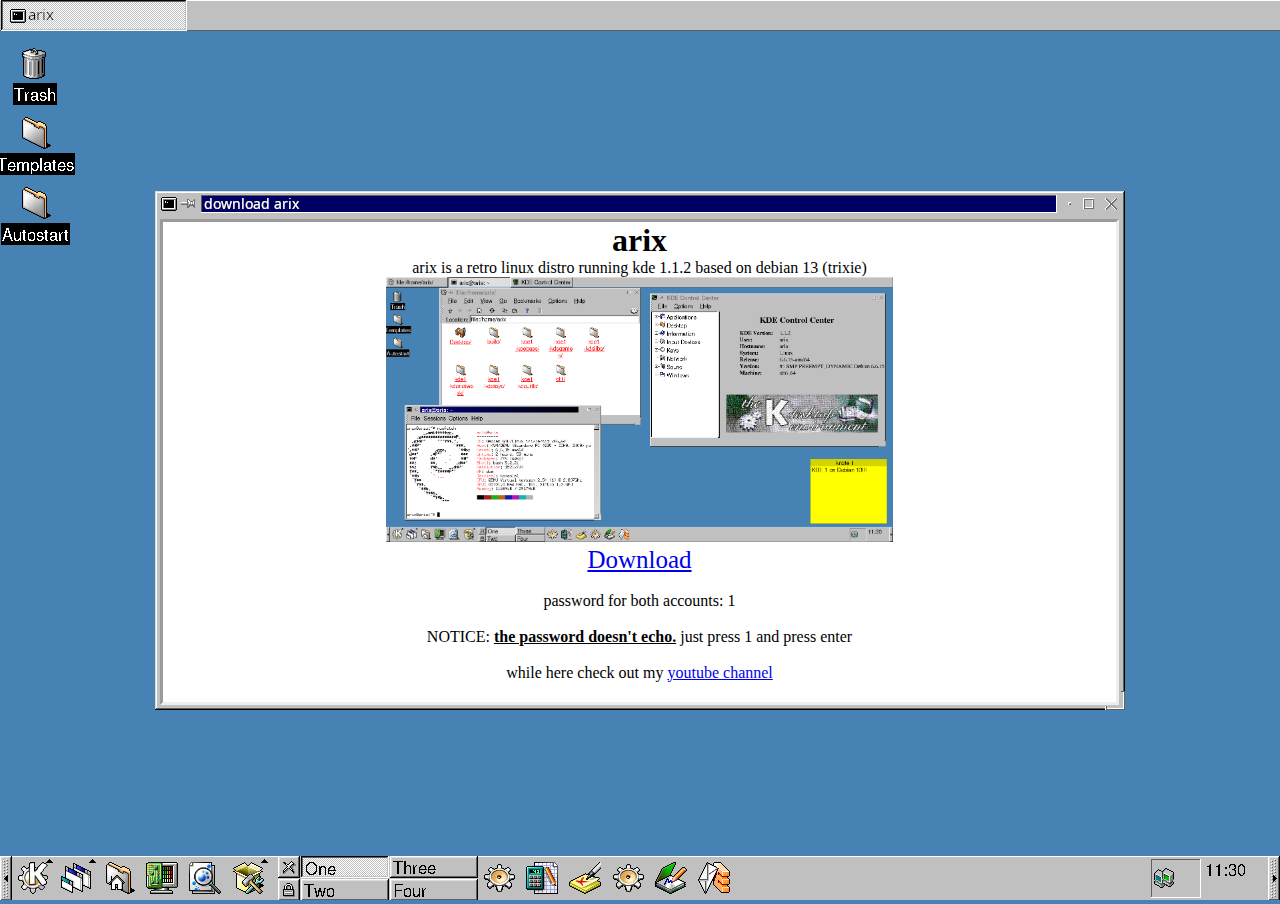
<file: index.html>
<!DOCTYPE html>
<html lang="en">
<head>
    <meta charset="UTF-8">
    <meta name="viewport" content="width=device-width, initial-scale=1.0">
    <meta name="google-site-verification" content="4paKlrvtQ_-1Zn-Iw03TaYK_j0ewPiiJ3h5aLQwaKPI" />
    <title>arix linux with kde1</title>
    <style>
        *{
            margin: 0;
            padding: 0;
        }
        .taskman{
            height: 31px;
            width: 100%;
            background: url("tman_txt.png");
        }
        .tmanicons{
            height: 100%;
            background: url("tman.png");
            background-repeat: no-repeat;
        }
        .taskbar{
            bottom: 0px;
            height: 44px;
            width: 100%;
            background: url("tbar_txt.png");
            position: absolute;
        }
        .tbarL{
            height: 100%;
            background: url("tbar_l.png");
            background-repeat: no-repeat;
            width: 732px;
        }
        .tbarR{
            height: 100%;
            background: url("tbar_r.png");
            background-repeat: no-repeat;
            float: right;
            width: 139px;
        }
        .taskbar *{
            display: inline-block;
        }
        body{
            overflow: hidden;
            background-color: #4682b4;
        }
        html{
            overflow: hidden;
        }
        .icons {
            width: 84px;
            height: 219px;
            background: url("icons.png");
            position: absolute;
            top: 40px;
        }
        .windowheader {
            width: 970px;
            height: 519px;
            background: url("win.png");
        }
        .windowcont{
            width: 953px;
            height: 480px;
            background-color: white;
            position: absolute;
            top: 28px;
            left: 5px;
            border-style: inset;
            overflow: auto;
        }
        .window{
            width: 970px;
            height: 519px;
            position: absolute;
            resize: both;
        }
    </style>
</head>
<body>
    <div class="icons"></div>
    <div class="window">
        <div class="windowheader"></div>
        <div class="windowcont">
            <center>
                <h1>arix</h1>
                <p>arix is a retro linux distro running kde 1.1.2 based on debian 13 (trixie)</p>
                <img src="sc.png" style="width: 507px; height: 265px;" alt="">
                <br>
                <a style="font-size: 25px;" href="https://drive.google.com/file/d/13ST-jC4rkwTaRkFgv58r1NJMdniSQSrS/view?usp=sharing">Download</a><br><br>
                <span>password for both accounts: 1</span><br><br>NOTICE: <u><b>the password doesn't echo.</b></u> just press 1 and press enter<br><br>
                <span>while here check out my <a href="https://www.youtube.com/@ariamarefi7938">youtube channel</a></span>
            </center>
        </div>
    </div>
    <div class="taskman">
        <div class="tmanicons"></div>
    </div>
    <div class="taskbar">
        <div class="tbarL"></div>
        <div class="tbarR"></div>
    </div>
    <script>
        function dragElement(elmnt) {
            var pos1 = 0, pos2 = 0, pos3 = 0, pos4 = 0;
            document.querySelector(".windowheader").onmousedown = dragMouseDown;
            function dragMouseDown(e) {
                e = e || window.event;
                e.preventDefault();
                pos3 = e.clientX;
                pos4 = e.clientY;
                document.onmouseup = closeDragElement;
                document.onmousemove = elementDrag;
            }
            function elementDrag(e) {
                e = e || window.event;
                e.preventDefault();
                pos1 = pos3 - e.clientX;
                pos2 = pos4 - e.clientY;
                pos3 = e.clientX;
                pos4 = e.clientY;
                elmnt.style.top = (elmnt.offsetTop - pos2) + "px";
                elmnt.style.left = (elmnt.offsetLeft - pos1) + "px";
            }
            function closeDragElement() {
                document.onmouseup = null;
                document.onmousemove = null;
            }
        }
        if(window.innerWidth > 1024 && window.innerHeight > 768){
            document.querySelector(".window").style.top = (window.innerHeight/2)-(519/2) + "px"
            document.querySelector(".window").style.left = (window.innerWidth/2)-(970/2) + "px"
        }else{
            document.querySelector(".taskbar").style.display = "none"
            document.querySelector(".taskman").style.display = "none"
            document.querySelector(".window").style.height = window.innerHeight + "px"
            document.querySelector(".window").style.width = window.innerWidth + "px"
        }
        dragElement(document.querySelector(".window"))
    </script>
</body>
</html>
</file>
